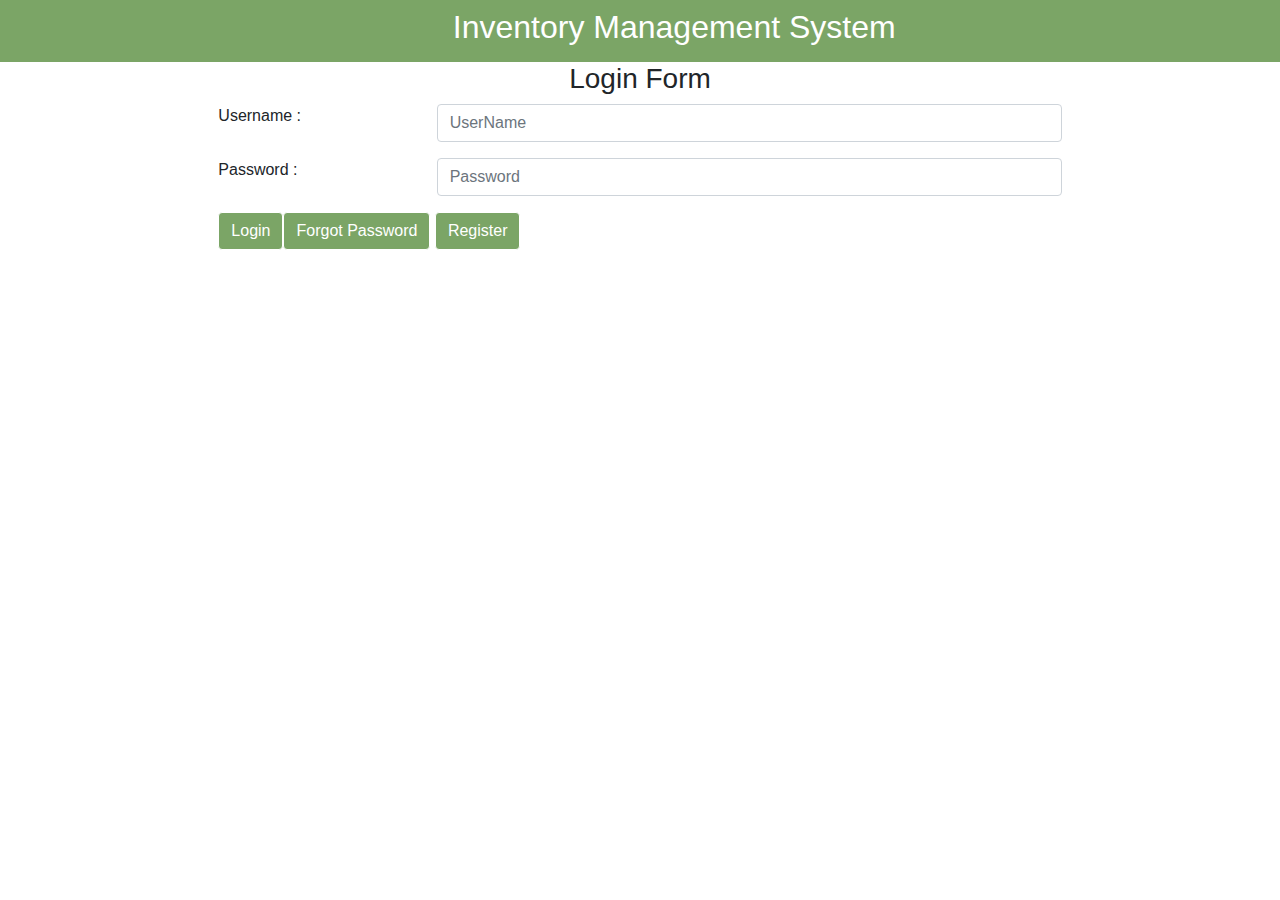
<file: index.html>
<!DOCTYPE html>
<html lang="en">
<head>
  <title>Inventory Management System</title>
  <meta charset="utf-8">
  <meta name="viewport" content="width=device-width, initial-scale=1">
  <link rel="stylesheet" href="https://maxcdn.bootstrapcdn.com/bootstrap/4.4.1/css/bootstrap.min.css">
  <link rel="stylesheet" href="css/style.css">
  <script src="https://ajax.googleapis.com/ajax/libs/jquery/3.4.1/jquery.min.js"></script>
  <script src="https://cdnjs.cloudflare.com/ajax/libs/popper.js/1.16.0/umd/popper.min.js"></script>
  <script src="https://maxcdn.bootstrapcdn.com/bootstrap/4.4.1/js/bootstrap.min.js"></script>
</head>


<body >
	<nav class="navbar  sticky-top">
	<!--<img src="" alt="">-->
		<span id ="s1"  class="text-white"><h2>Inventory Management System</h2></span>
    </nav>
	<section>
	<h3 class="text-center">Login Form</h3>
		<div class="row">
			<div class="col-lg-2">
			</div>
			<div class="col-lg-8">
				<form action="#" class="needs-validation">
				<div class="row">
					<div class="col-lg-3">Username :</div>
					<div class="form-group col-lg-9">
						<input type="text" class="form-control" id="uname" placeholder="UserName" name="uname" required>
					</div>
					</div>
					<div class="row">
					<div class="col-lg-3">Password :</div>
					<div class="form-group col-lg-9">
						<input type="password" class="form-control" id="pwd" placeholder="Password" name="pwd" required>
					</div>
					</div>
					<div>
					<span><a class="btn text-white" href"#">Login</a></span><span><a class="btn text-white" href"#">Forgot Password</a></span>
					<span><a class="btn text-white" href"#">Register</a></span>
				</form>
			</div>
	</section>
</body>
</html>
</file>
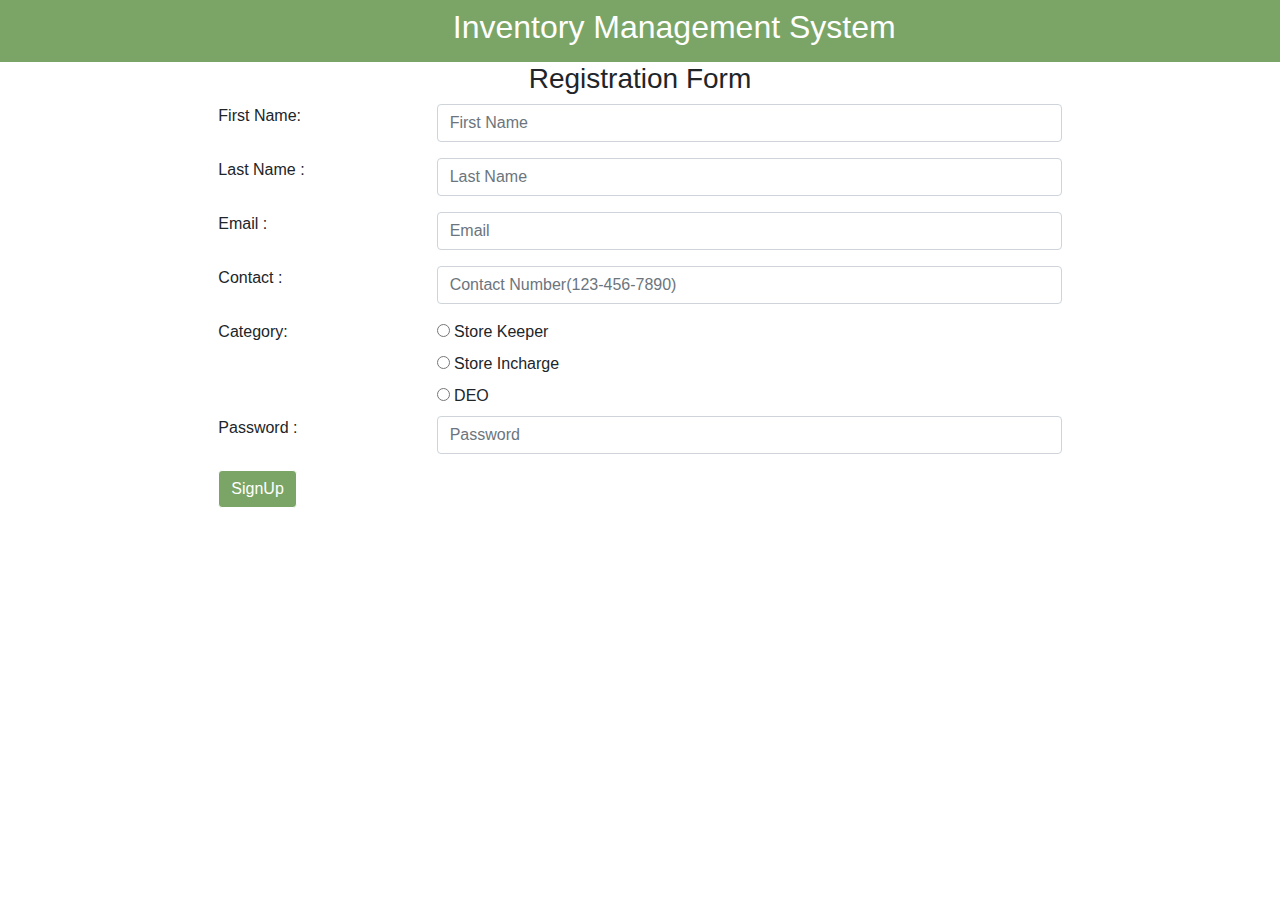
<file: register.html>
<!DOCTYPE html>
<html lang="en">
<head>
  <title>Inventory Management System</title>
  <meta charset="utf-8">
  <meta name="viewport" content="width=device-width, initial-scale=1">
  <link rel="stylesheet" href="https://maxcdn.bootstrapcdn.com/bootstrap/4.4.1/css/bootstrap.min.css">
  <link rel="stylesheet" href="css/style.css">
  <script src="https://ajax.googleapis.com/ajax/libs/jquery/3.4.1/jquery.min.js"></script>
  <script src="https://cdnjs.cloudflare.com/ajax/libs/popper.js/1.16.0/umd/popper.min.js"></script>
  <script src="https://maxcdn.bootstrapcdn.com/bootstrap/4.4.1/js/bootstrap.min.js"></script>
</head>


<body >
	<nav class="navbar  sticky-top">
	<!--<img src="" alt="">-->
		<span id ="s1"  class="text-white"><h2 >Inventory Management System</h2></span>
    </nav>
	<section>
	<h3 class="text-center">Registration Form</h3>
	
		<div class="row">
			<div class="col-lg-2">
			</div>
			<div class="col-lg-8">
				<form action="#" class="needs-validation">
					<div class="row">
					<div class="col-lg-3">First Name:</div>
					<div class="form-group col-lg-9">
						<input type="text" class="form-control" id="fname" placeholder="First Name" name="fname" required>
					</div>
					</div>
					<div class="row">
					<div class="col-lg-3">Last Name :</div>
					<div class="form-group col-lg-9">
						<input type="text" class="form-control" id="lname" placeholder="Last Name" name="lname" required>
					</div>
					</div>
					<div class="row">
					<div class="col-lg-3">Email :</div>
					<div class="form-group col-lg-9">
						<input type="email" class="form-control" id="email" placeholder="Email" name="email" pattern="[a-z0-9._%+-]+@[a-z0-9.-]+\.[a-z]{2,}$" required>
					</div>
					</div>
					<div class="row">
					<div class="col-lg-3">Contact :</div>
					<div class="form-group col-lg-9">
						<input type="tel" class="form-control" id="contact" placeholder="Contact Number(123-456-7890)" name="contact" pattern="[0-9]{3}-[0-9]{3}-[0-9]{4}" required>
					</div>
					</div>
					<div class="row">
					<div class="col-lg-3">Category:</div>
					<div class="form group col-lg-9">
						<input type="radio" id="keeper" name="category" value="keeper">
						<label for="keeper">Store Keeper</label><br>
						<input type="radio" id="incharge" name="category" value="incharge">
						<label for="incharge">Store Incharge</label><br>
						<input type="radio" id="deo" name="category" value="deo">
						<label for="deo">DEO</label>
					</div>
					</div>
					<div class="row">
					<div class="col-lg-3">Password :</div>
					<div class="form-group col-lg-9">
						<input type="password" class="form-control" id="pwd" placeholder="Password" name="pwd" required>
					</div>
					</div>
					<div>
					<span><a class="btn text-white" href"#">SignUp</a></span>
				</form>
			</div>
	</section>
</body>
</html>
</file>
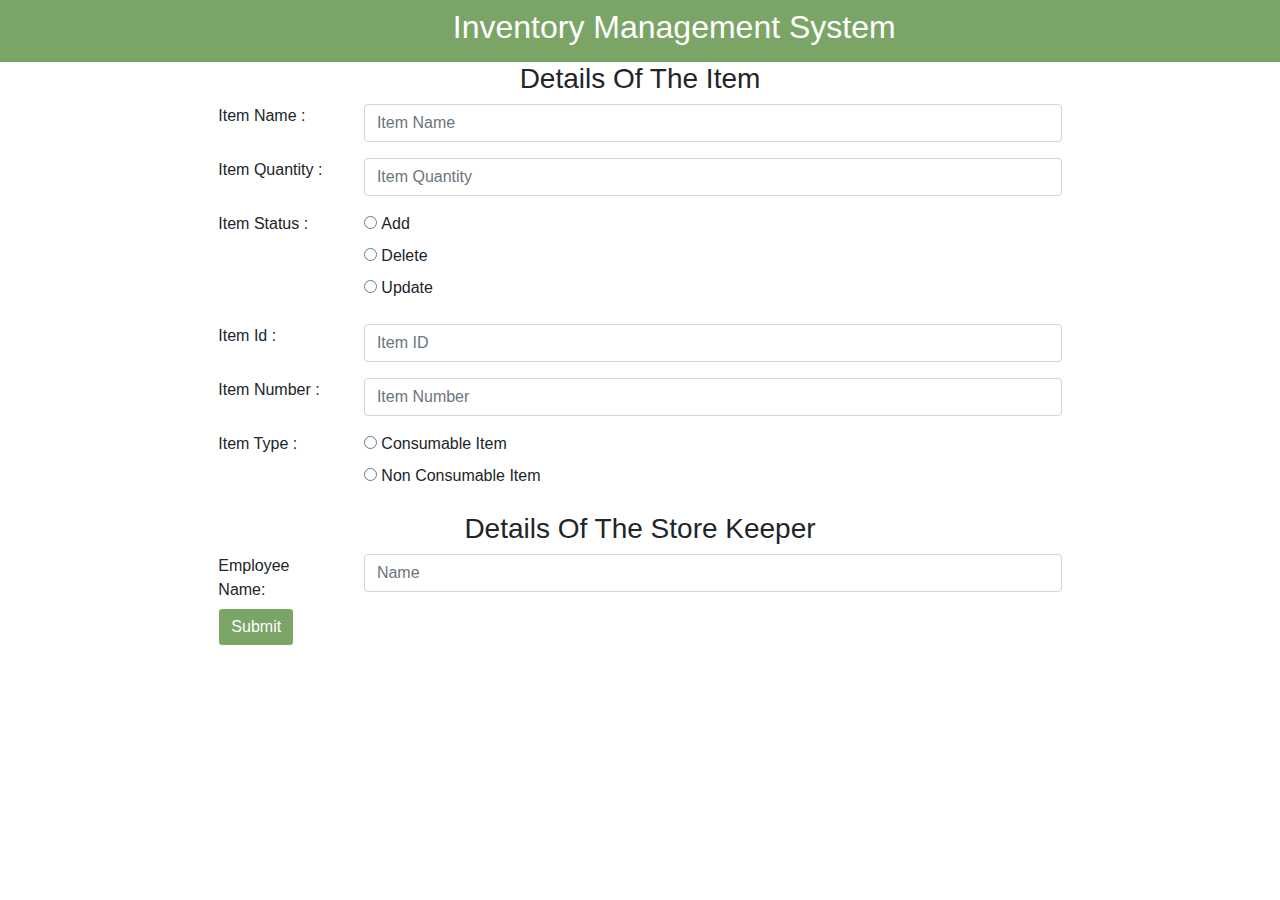
<file: storekeeper.html>
<head>
  <title>Inventory Management System</title>
  <meta charset="utf-8">
  <meta name="viewport" content="width=device-width, initial-scale=1">
  <link rel="stylesheet" href="https://maxcdn.bootstrapcdn.com/bootstrap/4.4.1/css/bootstrap.min.css">
  <link rel="stylesheet" href="css/style.css">
  <script src="https://ajax.googleapis.com/ajax/libs/jquery/3.4.1/jquery.min.js"></script>
  <script src="https://cdnjs.cloudflare.com/ajax/libs/popper.js/1.16.0/umd/popper.min.js"></script>
  <script src="https://maxcdn.bootstrapcdn.com/bootstrap/4.4.1/js/bootstrap.min.js"></script>
</head>


<body >
	<nav class="navbar  sticky-top">
	<!--<img src="" alt="">-->
		<span id ="s1" class="text-white"><h2>Inventory Management System</h2></span>
    </nav>
	<section>
		<div class="row">
			<div class="col-lg-2">
			</div>
			<div class="col-lg-8">
			<h3 class="text-center">Details Of The Item</h3>
				<form action="#" class="needs-validation">
					<div class="row">
					<div class="col-lg-2">Item Name :</div>
					<div class="form-group col-lg-10">
					<input type="text" class="form-control" id="iname" placeholder="Item Name" name="iname" required></span>
					</div>
					</div>
					
					<div class="row">
					<div class="col-lg-2">Item Quantity :</div>
					<div class="form-group col-lg-10">
						<input type="number" class="form-control" id="qty" placeholder="Item Quantity" name="qty" required>
					</div>
					</div>
					
					<div class="row">
					<div class="col-lg-2">Item Status :</div>
					<div class="form-group col-lg-10">
							<input type="radio" id="add" name="status" value="add">
							<label for="add">Add</label><br>
							<input type="radio" id="delete" name="status" value="delete">
							<label for="delete">Delete</label><br>
							<input type="radio" id="update" name="status" value="update">
						<label for="update">Update</label><br>
					</div>
					</div>
					<div class="row">
					<div class="col-lg-2">Item Id :</div>
					<div class="form-group col-lg-10">
						<input type="text" class="form-control" id="i_id" placeholder="Item ID" name="i_id" required>
					</div>
					</div>
					<div class="row">
					<div class="col-lg-2">Item Number :</div>
					<div class="form-group col-lg-10">
						<input type="number" class="form-control" id="num" placeholder="Item Number" name="number" required>
					</div>
					</div>
					<div class="row">
					<div class="col-lg-2">Item Type :</div>
					<div class="form-group col-lg-10">
					<input type="radio" id="consumable" name="itype" value="consumable">
							<label for="consumable">Consumable Item</label><br>
							<input type="radio" id="non_consumable" name="itype" value="non_consumable">
							<label for="non_consumable">Non Consumable Item</label><br>
					</div>
					</div>
					<h3 class="text-center">Details Of The Store Keeper</h3>
					<div class="row">
					<div class="col-lg-2">Employee Name:</div>
					<div class="form-group col-lg-10">
						<input type="text" class="form-control" id="name" placeholder="Name" name="name" required>
					</div>
					</div>
					<span><a class="btn text-white" href"#">Submit</a></span>
				</form>
			</div>
	</section>
</body>
</html>
</file>
<file: css/style.css>
.navbar{
	background-color:#7BA566;
	
}
.navbar a:hover {
  background-color: #7F7E7E;
}

.btn{
	background-color:#7BA566;
	border-color:#ffffff;

}
#s1 {
  position: relative;
 
  left: 35%;
  right: 40%;
}
</file>
